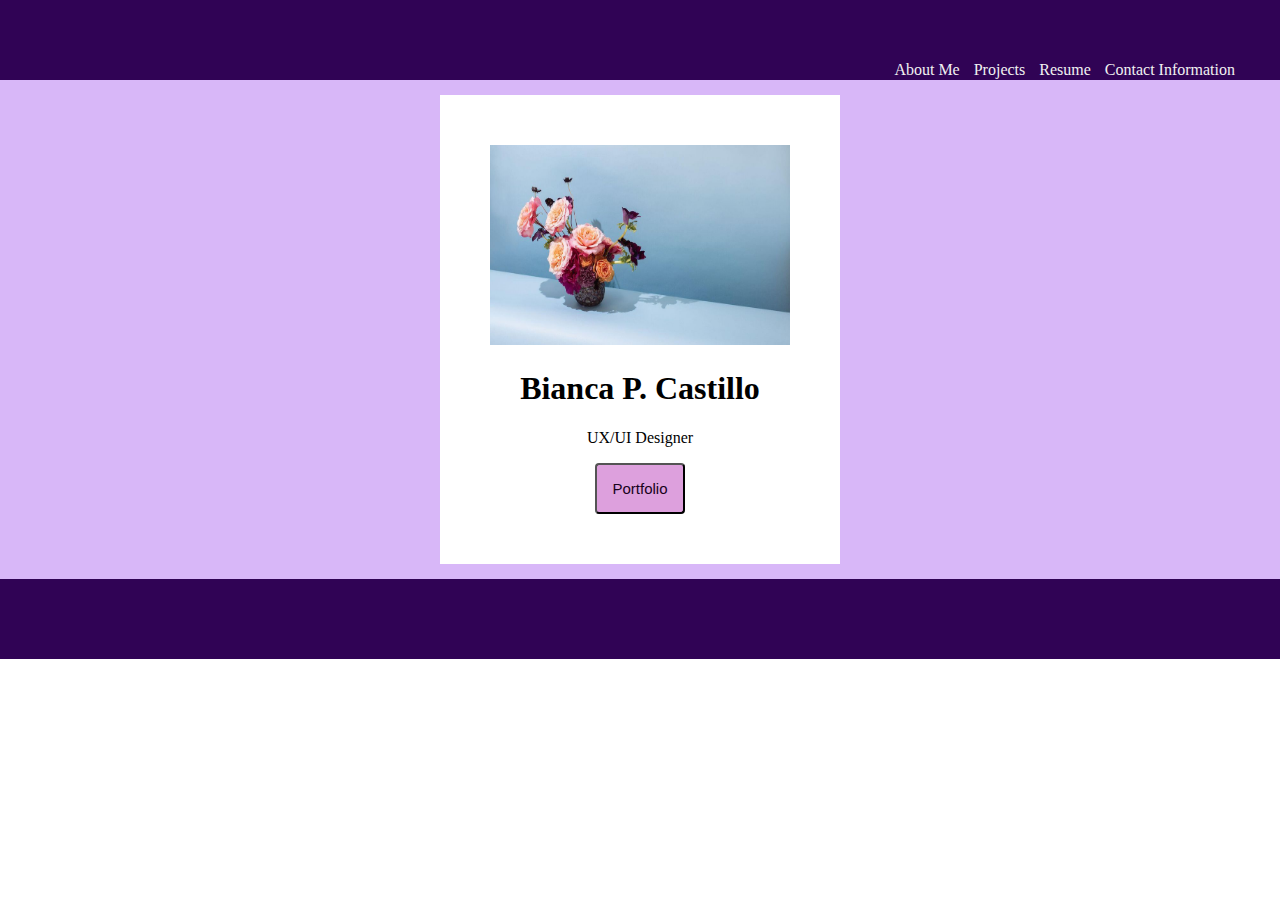
<file: HWK 18/index.html>
<!DOCTYPE html>
<html>
  <head>
    <title>Bianca P. Castillo</title>
    <link href="css/style.css" type="text/css" rel="stylesheet">
  </head>
  <body>
    <header>
      
      <ul>
        <li>About Me</li>
        <li>Projects</li>
        <li>Resume</li>
        <li>Contact Information</li>
      </ul>
    </header>
    <section class="heroImg">
      <div class="content">
        <img src="images/floom.jpg">
        <h1>Bianca P. Castillo</h1>
        <p>UX/UI Designer</p>
        <button>Portfolio</button>
      </div>
    </section>
    <footer>
      <ul>
        <li></li>
        <li></li>
        <li></li>
        <li></li>
      </ul>
    </footer>
  </body>
</html>
</file>
<file: HWK 18/css/style.css>
body {
  margin: 0;
}
header {
  background-color: #300355;
  padding: 40px;
}
header ul {
  float: right;
  color: rgb(241, 241, 241);
}
header li {
  display: inline-block;
  padding: 5px 5px;
}
header p {
  display: inline-block;
}
.heroImg {
  background-color: #d8b7f8;
  padding: 15px 15px;
}
img{
width:300px;
height:200px;
}

.content {
  max-width: 300px;
  margin: 0 auto;
  padding: 50px;
  background-color: #FFFFFF;
  text-align: center;
}
button {
  padding: 15px;
  background-color: plum;
  color: rgb(24, 2, 27);
  font-size: 15px;
  border-radius: 4px;
}
footer {
  background-color: #300355;
  padding: 15px;
  color: rgb(255, 255, 255);
}
footer ul {
  list-style: none;
  padding-left: 5px;
}
footer li {
  display: inline-block;
  padding: 0px 7px;
}
</file>
